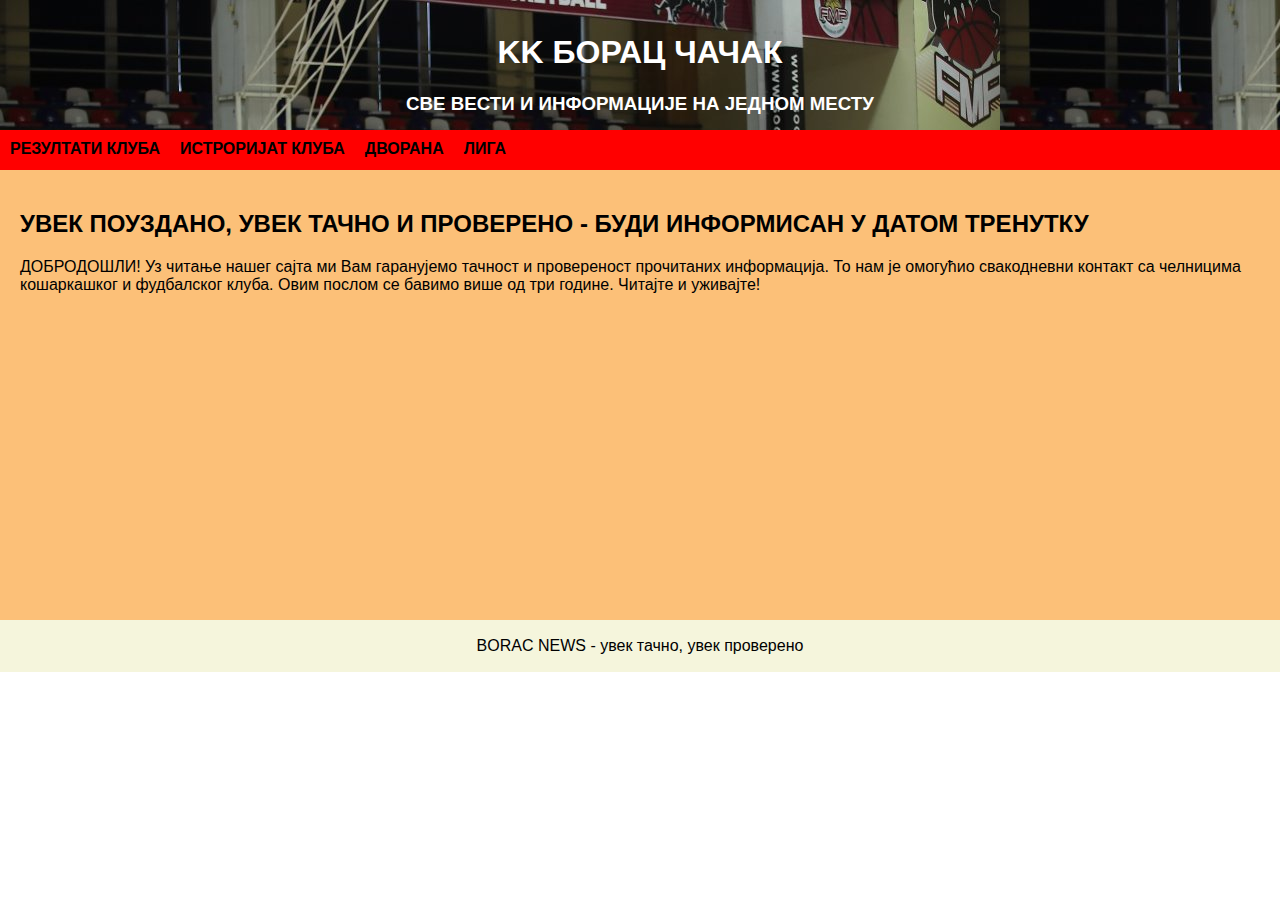
<file: index.html>
<!DOCTYPE html>
<html lang="sr">
<head>
    <meta charset="UTF-8">
    <meta name="viewport" content="width=device-width, initial-scale=1.0">
    <title>ПОЧЕТНА</title>
    <link rel="stylesheet" href="STILPRVESTRANE.CSS">
</head>
<body>
<header>
    <h1> KK БОРАЦ ЧАЧАК</h1>
    <h3> СВЕ ВЕСТИ И ИНФОРМАЦИЈЕ НА ЈЕДНОМ МЕСТУ</h3>
    
</header>
<nav>
    <ul>
        <li><a href="http://127.0.0.1:5500/drugastranica.html">РЕЗУЛТАТИ КЛУБА </a></li>
        <li><a href="http://127.0.0.1:5500/trecastranica.html"> ИСТРОРИЈАТ КЛУБА</a></li>
        <li> <a href="http://127.0.0.1:5500/cetvrtastranica.html">ДВОРАНА </a></li>
        <LI><a href="http://127.0.0.1:5500/petarstranica.html">ЛИГА</a></LI>
    </ul>
</nav>
     <section>
        <h2> УВЕК ПОУЗДАНО, УВЕК ТАЧНО И ПРОВЕРЕНО - БУДИ ИНФОРМИСАН У ДАТОМ ТРЕНУТКУ</h2 >
            <p>ДОБРОДОШЛИ! Уз читање нашег сајта ми Вам гаранујемо тачност и провереност прочитаних информација. То нам је омогућио свакодневни контакт са челницима кошаркашког и фудбалског клуба. Овим послом се бавимо више од три године. Читајте и уживајте!</p>
     </section>
     <footer>
        <p> BORAC NEWS - увек тачно, увек проверено</p>
     </footer>
    
</body>
</html>
</file>
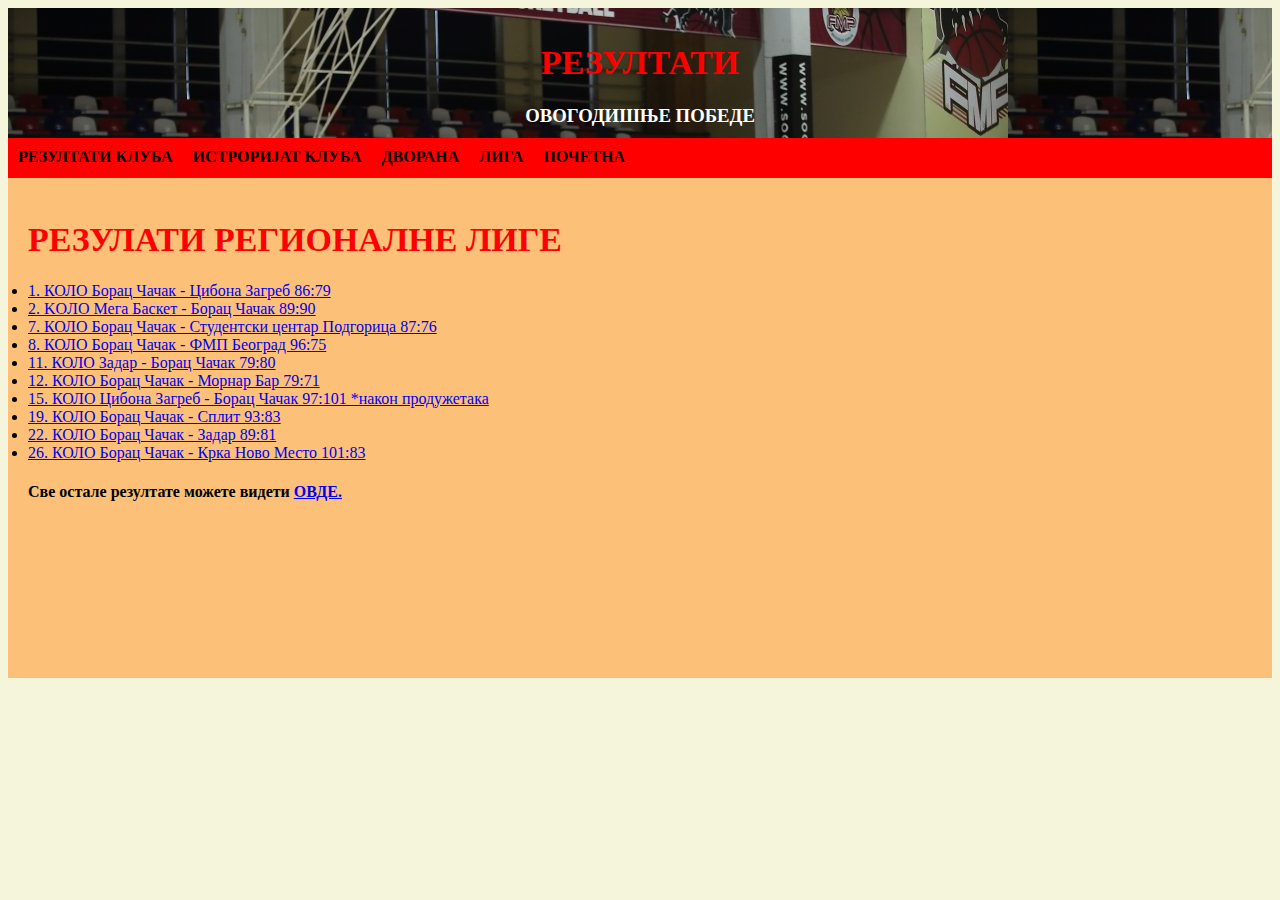
<file: drugastranica.html>
<!DOCTYPE html>
<html lang="sr">
<head>
    <meta charset="UTF-8">
    <meta name="viewport" content="width=device-width, initial-scale=1.0">
    <title>РЕЗУЛТАТИ КЛУБА </title>
    <link rel="stylesheet" href="stilovidruge.css">
</head>
<body>
    <header>
        <h1>РЕЗУЛТАТИ</h1>
        <h3>ОВОГОДИШЊЕ ПОБЕДЕ</h3>
        
    </header>
    <nav>
        <ul>
            <li><a href="http://127.0.0.1:5500/drugastranica.html">РЕЗУЛТАТИ КЛУБА </a></li>
            <li><a href="http://127.0.0.1:5500/trecastranica.html"> ИСТРОРИЈАТ КЛУБА</a></li>
            <li> <a href="http://127.0.0.1:5500/cetvrtastranica.html">ДВОРАНА </a></li>
            <LI><a href="http://127.0.0.1:5500/petarstranica.html">ЛИГА</a></LI>
            <li><a href="index.html">ПОЧЕТНА</a></li>
        </ul>
    </nav>
    
<section>

<h1>РЕЗУЛАТИ РЕГИОНАЛНЕ ЛИГЕ </h1>
   
    <li><a href="https://www.rezultati.com/utakmica/CUOl1Iog/#/detalji/detalji"> 1. КОЛО Борац Чачак - Цибона Загреб 86:79 </a></li>
    <li><a href="https://www.rezultati.com/utakmica/QXlOFH0n/#/detalji/detalji"> 2. KOЛО Мега Баскет - Борац Чачак 89:90</a></li>
    <li><a href="https://www.rezultati.com/utakmica/Aobz1U87/#/detalji/detalji"> 7. КОЛО Борац Чачак - Студентски центар Подгорица 87:76 </a></li>
    <li><a href="https://www.rezultati.com/utakmica/YJ50xiVD/#/detalji/detalji"> 8. КОЛО Борац Чачак - ФМП Београд 96:75</a></li>
    <li><a href="https://www.rezultati.com/utakmica/CnOLsn7g/#/detalji/detalji"> 11. КОЛО Задар - Борац Чачак 79:80</a></li>
   <li><a href="https://www.rezultati.com/utakmica/dzropuTi/#/detalji/detalji>">12. КОЛО Борац Чачак - Морнар Бар 79:71</a></li>
    <li><a href="https://www.rezultati.com/utakmica/KjEvfGdG/#/detalji/detalji"> 15. КОЛО Цибона Загреб - Борац Чачак 97:101 *након продужетака</a></li>
    <LI><a href="https://www.rezultati.com/utakmica/ddi4JWPR/#/detalji/detalji"> 19. КОЛО Борац Чачак - Сплит 93:83</a></LI>
    <li><a href="https://www.rezultati.com/utakmica/AusCTeaA/#/detalji/detalji"> 22. КОЛО Борац Чачак - Задар 89:81</a></li>
    <li><a href="https://www.rezultati.com/utakmica/40RVMpre/#/detalji/detalji"> 26. КОЛО Борац Чачак - Крка Ново Место 101:83 </a></li>
    </OL>
    <h4> Све остале резултате можете видети <a href="https://www.rezultati.com/tim/borac/QZ3T2jwB/rezultati/"> ОВДЕ. </a></h4>
</section>
</body>
</html>
</file>
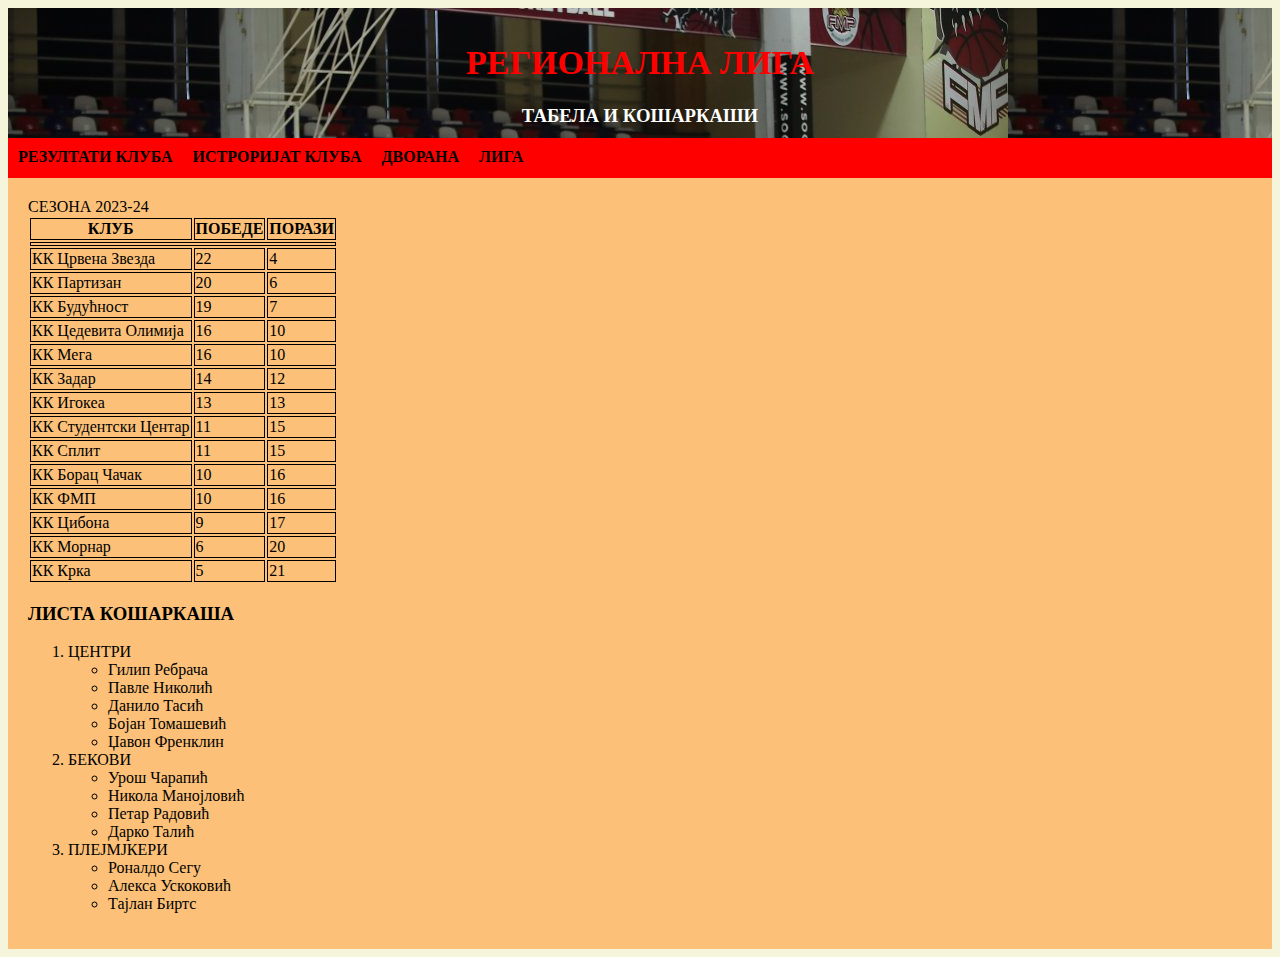
<file: petarstranica.html>
<!DOCTYPE html>
<html lang="sr">
<head>
    <meta charset="UTF-8">
    <meta name="viewport" content="width=device-width, initial-scale=1.0">
    <link rel="stylesheet" href="stilovisajta.css">
    <title>ЛИГА</title>

</head>
<body>
    <header>
        <h1>РЕГИОНАЛНА ЛИГА</h1>
        <h3>ТАБЕЛА И КОШАРКАШИ</h3>
        
    </header>
    <nav>
        <ul>
            <li><a href="http://127.0.0.1:5500/drugastranica.html">РЕЗУЛТАТИ КЛУБА </a></li>
            <li><a href="http://127.0.0.1:5500/trecastranica.html"> ИСТРОРИЈАТ КЛУБА</a></li>
            <li> <a href="http://127.0.0.1:5500/cetvrtastranica.html">ДВОРАНА </a></li>
            <LI><a href="http://127.0.0.1:5500/petarstranica.html">ЛИГА</a></LI>
        </ul>
    </nav>
     <section>
        <table>
            <tr>
                <th>КЛУБ</th>
                <th>ПОБЕДЕ</th>
                <th>ПОРАЗИ</th>
            </tr>
            <tr class="CENTTRIRANO">
            <td colspan="3"></td> СЕЗОНА 2023-24</td>
            </tr>
            <tr>
            <td>КК Црвена Звезда </td>
            <td>22</td>
            <td>4</td>
        </tr>
        <tr>
            <td> КК Партизан</td>
            <td>20</td>
            <td>6</td>
        </tr>
        <tr>
            <td>КК Будућност </td>
            <td>19</td>
            <td>7</td>
        </tr>
        <tr>
            <td>КК Цедевита Олимија </td>
            <td>16</td>
            <td>10</td>
        </tr>
        <tr>
            <td>КК Мега</td>
            <td>16</td>
            <td>10</td>
        </tr>
        <tr>
            <td>КК Задар</td>
            <td>14</td>
            <td>12</td>
        </tr>
        <tr>
            <td>КК Игокеа  </td>
            <td>13</td>
            <td>13</td>
        </tr>
        <tr>
            <td>КК Студентски Центар  </td>
            <td>11</td>
            <td>15</td>
        </tr>
        <tr>
            <td>КК Сплит  </td>
            <td>11</td>
            <td>15</td>
        </tr>
        <tr>
            <td>КК Борац Чачак </td>
            <td>10</td>
            <td>16</td>
        </tr>
        <tr>
            <td>КК ФМП  </td>
            <td>10</td>
            <td>16</td>
        </tr>
        <tr>
            <td>КК Цибона </td>
            <td>9</td>
            <td>17</td>
        </tr>
        <tr>
            <td>КК Морнар </td>
            <td>6</td>
            <td>20</td>
        </tr>
        <tr>
            <td>КК Крка  </td>
            <td>5</td>
            <td>21</td>
        </tr>
        </table>

        <h3>ЛИСТА КОШАРКАША</h3>
        <OL>
            <LI>ЦЕНТРИ</LI>
            <UL>
            <LI>Гилип Ребрача</Li>
                <li>Павле Николић</li>
                <li>Данило Тасић</li>
                <li>Бојан Томашевић</li>
                <li>Џавон Френклин</li>
            </UL>
            <li>БЕКОВИ</li>
            <ul>
                <li>Урош Чарапић</li>
                <li>Никола Манојловић</li>
                <li>Петар Радовић</li>
                <li>Дарко Талић </li>
            </ul>
            <li>ПЛЕЈМЈКЕРИ </li>
            <UL>
                <LI>Роналдо Сегу</LI>
                <LI>Алекса Ускоковић</LI>
                <LI>Тајлан Биртс </LI>
            </UL>
        </OL>
    </section>


    
</body>
</html>
</file>
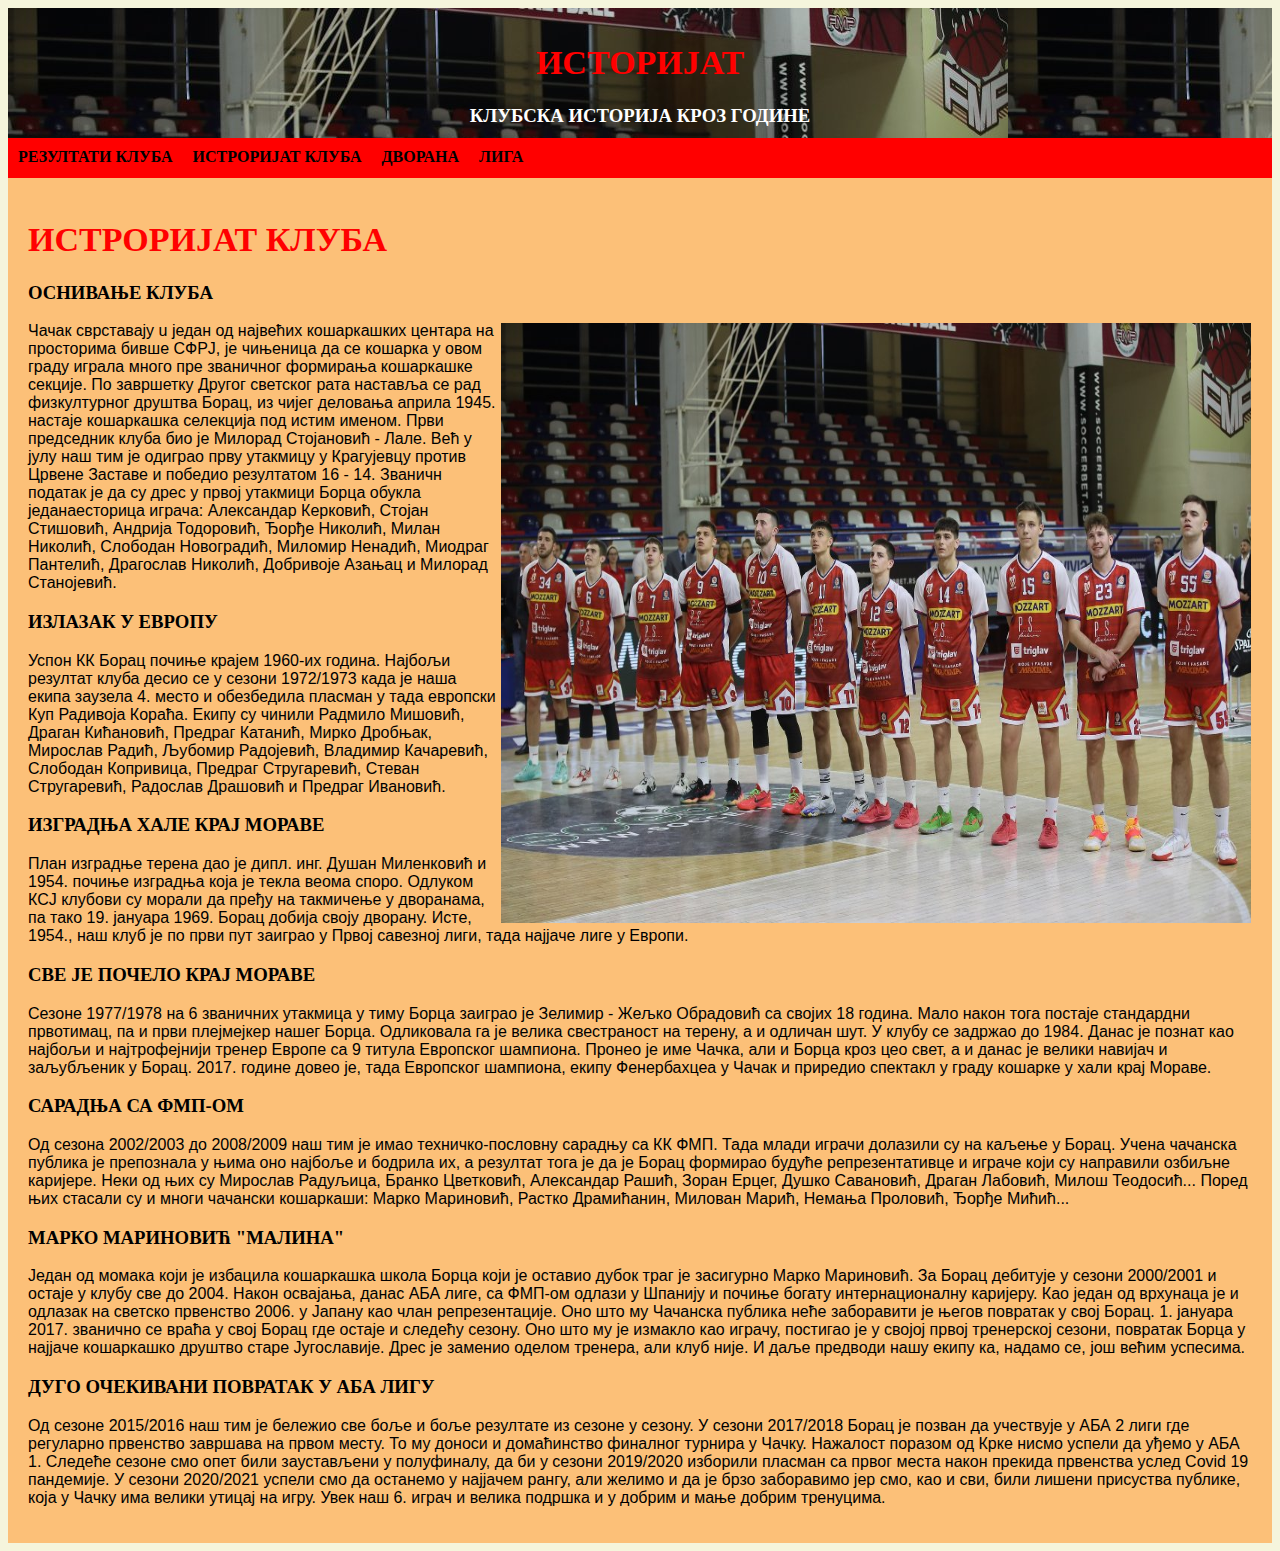
<file: trecastranica.html>
<!DOCTYPE html>
<html lang="SR ">
<head>
    <meta charset="UTF-8">
    <meta name="viewport" content="width=device-width, initial-scale=1.0">
    <title>ИСТОРИЈАТ КЛУБА</title>
    <link rel="stylesheet" href="STILOVITRECESTRANE.CSS">
</head>

<body>
    <header>
        <h1>ИСТОРИЈАТ</h1>
        <h3>КЛУБСКА ИСТОРИЈА КРОЗ ГОДИНЕ</h3>
        
    </header>
    <nav>
        <ul>
            <li><a href="http://127.0.0.1:5500/drugastranica.html">РЕЗУЛТАТИ КЛУБА </a></li>
            <li><a href="http://127.0.0.1:5500/trecastranica.html"> ИСТРОРИЈАТ КЛУБА</a></li>
            <li> <a href="http://127.0.0.1:5500/cetvrtastranica.html">ДВОРАНА </a></li>
            <LI><a href="http://127.0.0.1:5500/petarstranica.html">ЛИГА</a></LI>
        </ul>
    </nav>
     <section>
        <h1>ИСТРОРИЈАТ КЛУБА</h1>

        <h3>ОСНИВАЊЕ КЛУБА</h3>
        <img style="float: right ; margin:1px" src="fmp_borac_finale-razigravanja_ivicaveselinov.jpg" width="750px" height="600px">

        <p> Чачак сврставају u један од највећих кошаркашких центара на просторима бивше СФРЈ, је чињеница да се кошарка у овом граду играла много пре званичног формирања кошаркашке секције. По завршетку Другог светског рата наставља се рад физкултурног друштва Борац, из чијег деловања априла 1945. настаје кошаркашка селекција под истим именом. Први председник клуба био је Милорад Стојановић - Лале. Већ у јулу наш тим је одиграо прву утакмицу у Крагујевцу против Црвене Заставе и победио резултатом 16 - 14. Званичн податак је да су дрес у првој утакмици Борца обукла једанаесторица играча: Александар Керковић, Стојан Стишовић, Андрија Тодоровић, Ђорђе Николић, Милан Николић, Слободан Новоградић, Миломир Ненадић, Миодраг Пантелић, Драгослав Николић, Добривоје Азањац и Милорад Станојевић.</p>
            
        </p>
        <h3> ИЗЛАЗАК У ЕВРОПУ</h3>
        <p>Успон КК Борац почиње крајем 1960-их година. Најбољи резултат клуба десио се у сезони 1972/1973 када је наша екипа заузела 4. место и обезбедила пласман у тада европски Куп Радивоја Кораћа. Екипу су чинили Радмило Мишовић, Драган Кићановић, Предраг Катанић, Мирко Дробњак, Мирослав Радић, Љубомир Радојевић, Владимир Качаревић, Слободан Копривица, Предраг Стругаревић, Стеван Стругаревић, Радослав Драшовић и Предраг Ивановић.
            
        </P>
        <h3> ИЗГРАДЊА ХАЛЕ КРАЈ МОРАВЕ </h3>
        <p>План изградње терена дао је дипл. инг. Душан Миленковић и 1954. почиње изградња која је текла веома споро. Одлуком КСЈ клубови су морали да пређу на такмичење у дворанама, па тако 19. јануара 1969. Борац добија своју дворану. Исте, 1954., наш клуб је по први пут заиграо у Првој савезној лиги, тада најјаче лиге у Европи.



        </p>
        <h3>СВЕ ЈЕ ПОЧЕЛО КРАЈ МОРАВЕ </h3>
            <P>
                Сезоне 1977/1978 на 6 званичних утакмица у тиму Борца заиграо је Зелимир - Жељко Обрадовић са својих 18 година. Мало након тога постаје стандардни првотимац, па и први плејмејкер нашег Борца. Одликовала га је велика свестраност на терену, а и одличан шут. У клубу се задржао до 1984. Данас је познат као најбољи и најтрофејнији тренер Европе са 9 титула Европског шампиона. Пронео је име Чачка, али и Борца кроз цео свет, а и данас је велики навијач и заљубљеник у Борац. 2017. године довео је, тада Европског шампиона, екипу Фенербахцеа у Чачак и приредио спектакл у граду кошарке у хали крај Мораве.</P>
        
        <h3>САРАДЊА СА ФМП-ОМ </h3>
        <p>
            Од сезона 2002/2003 до 2008/2009 наш тим је имао техничко-пословну сарадњу са КК ФМП. Тада млади играчи долазили су на каљење у Борац. Учена чачанска публика је препознала у њима оно најбоље и бодрила их, а резултат тога је да је Борац формирао будуће репрезентативце и играче који су направили озбиљне каријере. Неки од њих су Мирослав Радуљица, Бранко Цветковић, Александар Рашић, Зоран Ерцег, Душко Савановић, Драган Лабовић, Милош Теодосић... Поред њих стасали су и многи чачански кошаркаши: Марко Мариновић, Растко Драмићанин, Милован Марић, Немања Проловић, Ђорђе Мићић...
        </p>
        <h3>МАРКО МАРИНОВИЋ "МАЛИНА"</h3>
        <p>
            Један од момака који је избацила кошаркашка школа Борца који је оставио дубок траг је засигурно Марко Мариновић. За Борац дебитује у сезони 2000/2001 и остаје у клубу све до 2004. Након освајања, данас АБА лиге, са ФМП-ом одлази у Шпанију и почиње богату интернационалну каријеру. Као један од врхунацa је и одлазак на светско првенство 2006. у Јапану као члан репрезентације. Оно што му Чачанска публика неће заборавити је његов повратак у свој Борац. 1. јануара 2017. званично се враћа у свој Борац где остаје и следећу сезону. Оно што му је измакло као играчу, постигао је у својој првој тренерској сезони, повратак Борца у најјаче кошаркашко друштво старе Југославије. Дрес је заменио оделом тренера, али клуб није. И даље предводи нашу екипу ка, надамо се, још већим успесима.
            </p>
        <h3>ДУГО ОЧЕКИВАНИ ПОВРАТАК У АБА ЛИГУ</h3>
        <p>
            Од сезоне 2015/2016 наш тим је бележио све боље и боље резултате из сезоне у сезону. У сезони 2017/2018 Борац је позван да учествује у АБА 2 лиги где регуларно првенство завршава на првом месту. То му доноси и домаћинство финалног турнира у Чачку. Нажалост поразом од Крке нисмо успели да уђемо у АБА 1. Следеће сезоне смо опет били заустављени у полуфиналу, да би у сезони 2019/2020 изборили пласман са првог места након прекида првенства услед Covid 19 пандемије. У сезони 2020/2021 успели смо да останемо у најјачем рангу, али желимо и да је брзо заборавимо јер смо, као и сви, били лишени присуства публике, која у Чачку има велики утицај на игру. Увек наш 6. играч и велика подршка и у добрим и мање добрим тренуцима.</p>

    </body>
    </html>
    </section>
</file>
<file: STILPRVESTRANE.CSS>
* {
    box-sizing: border-box;
}

body{margin: 0;
    padding: 0;
    font-family: Verdana, Geneva, Tahoma, sans-serif;
}



header{
    padding: 13px;
    text-align: center;
    background-color: red;
}

nav{
    height: 40px;
    background-color: red;

}
nav ul{
    overflow: hidden;
    padding: 0;
    margin: 0;
    list-style-type: none;
    background-color: red;

}
nav ul li{
    float:inline-start;
   
}
nav li a{
    display: block;
    padding: 10px;
    color: black;
    text-decoration: none;
    text-align: center;
    font-weight: bold;
    
}
li a:hover {
    background-color: beige;
}

section{
    padding: 20px;
    background-color: rgb(252, 192, 120);
    height: 450px;
   
}

footer{
    width: 100%;
    text-align: center;
    margin: 0 ;
    padding: 1px;
    background-color: beige;
}
header{
    background-image: url(fmp_borac_finale-razigravanja_ivicaveselinov.jpg);
    height: 130px;
    color:white;
    
}
</file>
<file: stilovidruge.css>
body{
    background-color: beige;
}
P{
    font-size: 24;
    font-family: Verdana, Geneva, Tahoma, sans-serif;
    color: black;
}
h1{
    font-size: 34px;
    color: red;

}

header{
    padding: 13px;
    text-align: center;
    background-color: red;
}

nav{
    height: 40px;
    background-color: red;

}
nav ul{
    overflow: hidden;
    padding: 0;
    margin: 0;
    list-style-type: none;
    background-color: red;

}
nav ul li{
    float:inline-start;
   
}
nav li a{
    display: block;
    padding: 10px;
    color: black;
    text-decoration: none;
    text-align: center;
    font-weight: bold;
    
}
li a:hover {
    background-color: beige;
}

section{
    padding: 20px;
    background-color: rgb(252, 192, 120);
    height: 500px;
   
}

header{
    background-image: url(fmp_borac_finale-razigravanja_ivicaveselinov.jpg);
    height: 130px;
    color:white;
    
}

* {
    box-sizing: border-box;
}

td, tr, th {
    border: black solid 1px;
}
</file>
<file: stilovisajta.css>
body{
    background-color: beige;
}
P{
    font-size: 24;
    font-family: Verdana, Geneva, Tahoma, sans-serif;
    color: black;
}
h1{
    font-size: 34px;
    color: red;

}

header{
    padding: 13px;
    text-align: center;
    background-color: red;
}

nav{
    height: 40px;
    background-color: red;

}
nav ul{
    overflow: hidden;
    padding: 0;
    margin: 0;
    list-style-type: none;
    background-color: red;

}
nav ul li{
    float:inline-start;
   
}
nav li a{
    display: block;
    padding: 10px;
    color: black;
    text-decoration: none;
    text-align: center;
    font-weight: bold;
    
}
li a:hover {
    background-color: beige;
}

section{
    padding: 20px;
    background-color: rgb(252, 192, 120);
   
}

header{
    background-image: url(fmp_borac_finale-razigravanja_ivicaveselinov.jpg);
    height: 130px;
    color:white;
    
}

* {
    box-sizing: border-box;
}

td, tr, th {
    border: black solid 1px;
}
</file>
<file: STILOVITRECESTRANE.CSS>
body{
    background-color: beige;
}
P{
    font-size: 24;
    font-family: Verdana, Geneva, Tahoma, sans-serif;
    color: black;
}
h1{
    font-size: 34px;
    color: red;

}

header{
    padding: 13px;
    text-align: center;
    background-color: red;
}

nav{
    height: 40px;
    background-color: red;

}
nav ul{
    overflow: hidden;
    padding: 0;
    margin: 0;
    list-style-type: none;
    background-color: red;

}
nav ul li{
    float:inline-start;
   
}
nav li a{
    display: block;
    padding: 10px;
    color: black;
    text-decoration: none;
    text-align: center;
    font-weight: bold;
    
}
li a:hover {
    background-color: beige;
}

section{
    padding: 20px;
    background-color: rgb(252, 192, 120);
   
}

header{
    background-image: url(fmp_borac_finale-razigravanja_ivicaveselinov.jpg);
    height: 130px;
    color:white;
    
}

* {
    box-sizing: border-box;
}
</file>
